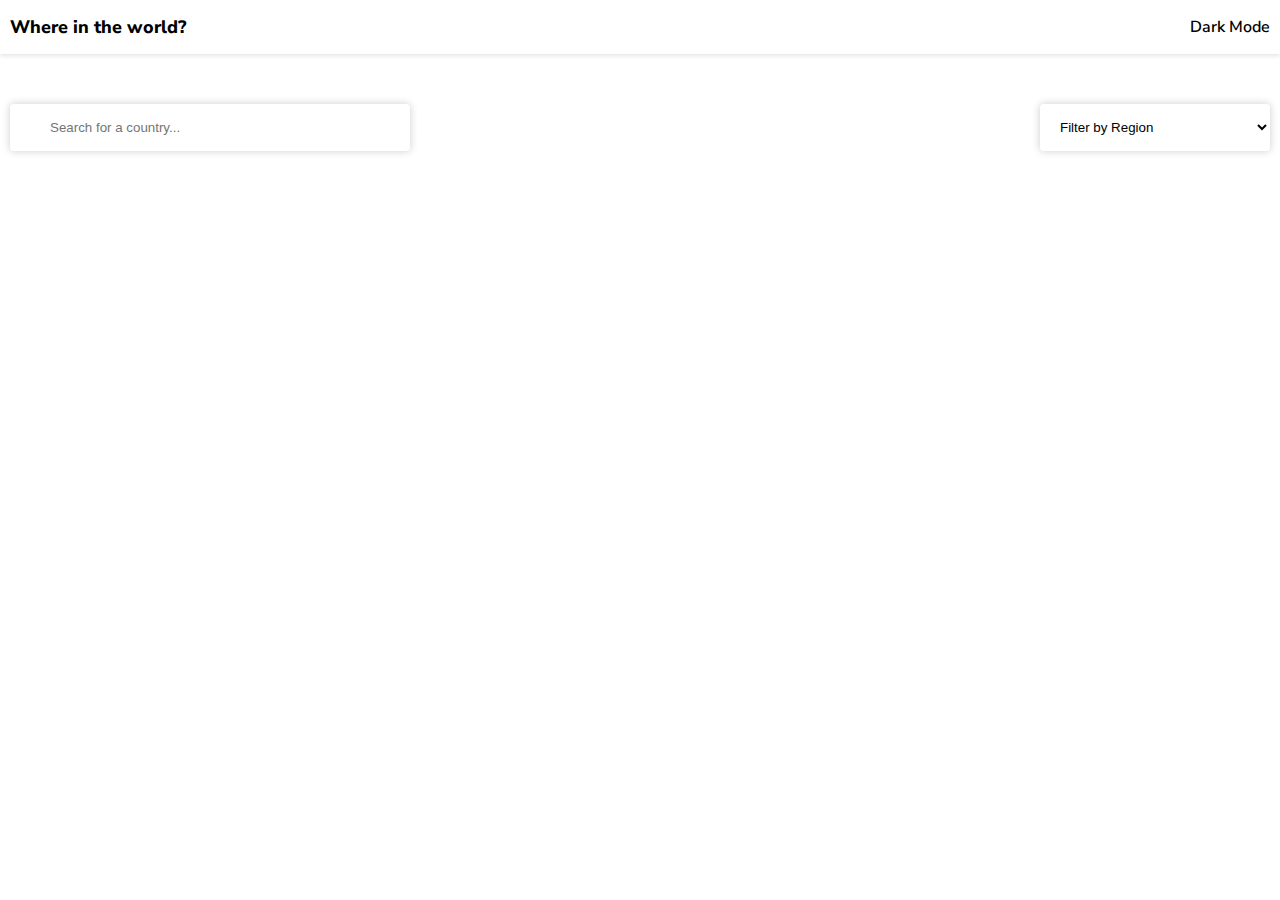
<file: index.html>
<!DOCTYPE html>
<html lang="en" >
<head>
    <meta charset="UTF-8">
    <meta name="viewport" content="width=device-width, initial-scale=1.0">
    <title>Countries</title>
    <link rel="stylesheet" href="style.css">
    <script src="./script.js" defer></script>
    <link rel="stylesheet" href="https://cdnjs.cloudflare.com/ajax/libs/font-awesome/6.6.0/css/all.min.css" integrity="sha512-Kc323vGBEqzTmouAECnVceyQqyqdsSiqLQISBL29aUW4U/M7pSPA/gEUZQqv1cwx4OnYxTxve5UMg5GT6L4JJg==" crossorigin="anonymous" referrerpolicy="no-referrer" />
    <link rel="preconnect" href="https://fonts.googleapis.com">
    <link rel="preconnect" href="https://fonts.gstatic.com" crossorigin>
    <link href="https://fonts.googleapis.com/css2?family=Libre+Baskerville:ital,wght@0,400;0,700;1,400&family=Nunito+Sans:ital,opsz,wght@0,6..12,200..1000;1,6..12,200..1000&display=swap" rel="stylesheet">
</head>
<body >
    <header class="cmn">
        <div>
            <h1 class="title"><a href="/Project/index.html">Where in the world?</a></h1>
            <p class="theme-changer"><i class="fa-regular fa-moon"></i><span class="dark-mode">Dark Mode</span></p>
        </div>
    </header>

    <main>
        <div class="search-filter-container">
            <div class="search cmn">
                <i class="fa-solid fa-magnifying-glass"></i>
                <input type="text" placeholder="Search for a country...">
            </div>

            <select class="filter cmn">
                <option hidden>Filter by Region</option>
                <option value="Africa">Africa</option>
                <option value="America">America</option>
                <option value="Asia">Asia</option>
                <option value="Europe">Europe</option>
                <option value="Oceania">Oceania</option>
            </select>
        </div>

        <div class="countries-container">
            <!-- <a href="#" class="country-card">
                <div class="img-container">
                    <img src= "${ele.flags.svg}" alt="flag">
                </div>
                <div class="card-txt">
                    <h3>Combodia</h3>
                    <p><b>population: </b>81,400,545</p>
                    <p><b>region: </b>dffd</p>
                    <p><b>capital: </b>xyz</p>
                </div>
            </a> -->
        </div>
    </main>
</body>
</html>
</file>
<file: style.css>
*{
    box-sizing: border-box;
}

body{
    --background-color: white;
    --text-color: black;
    --element-color: white;
    
    margin: 0;
    font-family: "Nunito Sans", sans-serif;
    background-color: var(--background-color);
    color: var(--text-color);
}

body.dark-mode{
    --background-color: hsl(207, 26%, 17%);
    --text-color: white;
    --element-color: hsl(209, 23%, 22%);
}

.theme-changer{
    cursor: pointer;
}

a{
    text-decoration-line: none;
    color: inherit;
}

header{
    box-shadow: 0 2px 4px 0 rgba(0, 0, 0, 0.1);
}

header > div{
    display: flex;
    align-items: center;
    justify-content: space-between;
    max-width: 1400px;
    margin-inline: auto;
    padding-inline: 10px;
    
}

.title{
    font-weight: 800;
    font-size: 18px;
}

.dark-mode{
    font-weight: 600;
    font-size: 16px;
    padding-left: 5px;
}
.fa-regular{
    transform: rotate(-12deg);
}
main{
    padding-inline: 10px;
    max-width: 1400px;
    margin-inline: auto;
}
.countries-container{
    
    /* padding-inline: 10px; */
    padding-top: 50px;
    display: flex;
    flex-wrap: wrap;
    gap: 64px;
    justify-content: space-between;
}
.country-card{
    display: inline-block;
    width: 280px;
    border-radius: 8px;
    box-shadow: 0 0 8px 0 rgba(0, 0, 0, 0.2);
    overflow: hidden;
    transition: all 0.25s ease-in-out;
}
.country-card:hover{
    box-shadow: 20px 20px 60px #00000041, inset -20px  -20px 60px #ffffff40;
    transform: scale(1.02);
}
.country-card img{
    border-bottom: 1px solid rgba(255, 255, 255, 0.852);
    width: 100%;
    /* height: 200px; */
}
.card-txt{
    padding-inline: 27px;
    padding-bottom: 32px;
}
.card-txt h3{
    font-weight: 800;
}
.card-txt p{
    margin: 0;
    font-weight: 600;
    font-size: 15px;
    margin-bottom: 5px;
}
.search-filter-container{
    margin-top: 50px;
    display: flex;
    justify-content: space-between;
    background-color: var(--background-color);
    color: var(--text-color);
}
.search{
    box-shadow: 0 0 8px 0 rgba(0, 0, 0, 0.2);
    max-width: 400px;
    width: 100%;
    border-radius: 4px;
}
.search i{
    padding-left: 24px;
}
input{
    width: 80%;
    padding: 16px;
    border: none;
    outline: none;
    background-color: inherit;
    color: inherit;
    /* font-size: 14px; */
}
.filter{
    width: 230px;
    padding: 0 16px;
    border: none;
    outline: none;
    border-radius: 4px;
    box-shadow: 0 0 8px 0 rgba(0, 0, 0, 0.2);
    background-color: inherit;
    color: inherit;
}

body.dark-mode .cmn{
    background-color:  hsl(209, 23%, 22%);
}


@media (max-width:920px){
    .search{
        max-width: 300px;
        width: 100%;
    }
}

@media (max-width:660px){
    header{
        font-size: 13px;
    }
    .search-filter-container{
        flex-direction: column;
        gap: 25px;
    }

    .filter{
        height: 45px;
    }
}
@media (max-width:500px){
    
    .search-filter-container{
        flex-direction: column;
        gap: 25px;
        margin-top: 30px;
    }

    main{
        display: flex;
        flex-direction: column;
        justify-content: center;
    }
    .countries-container{
        justify-content: center;
    }
}
</file>
